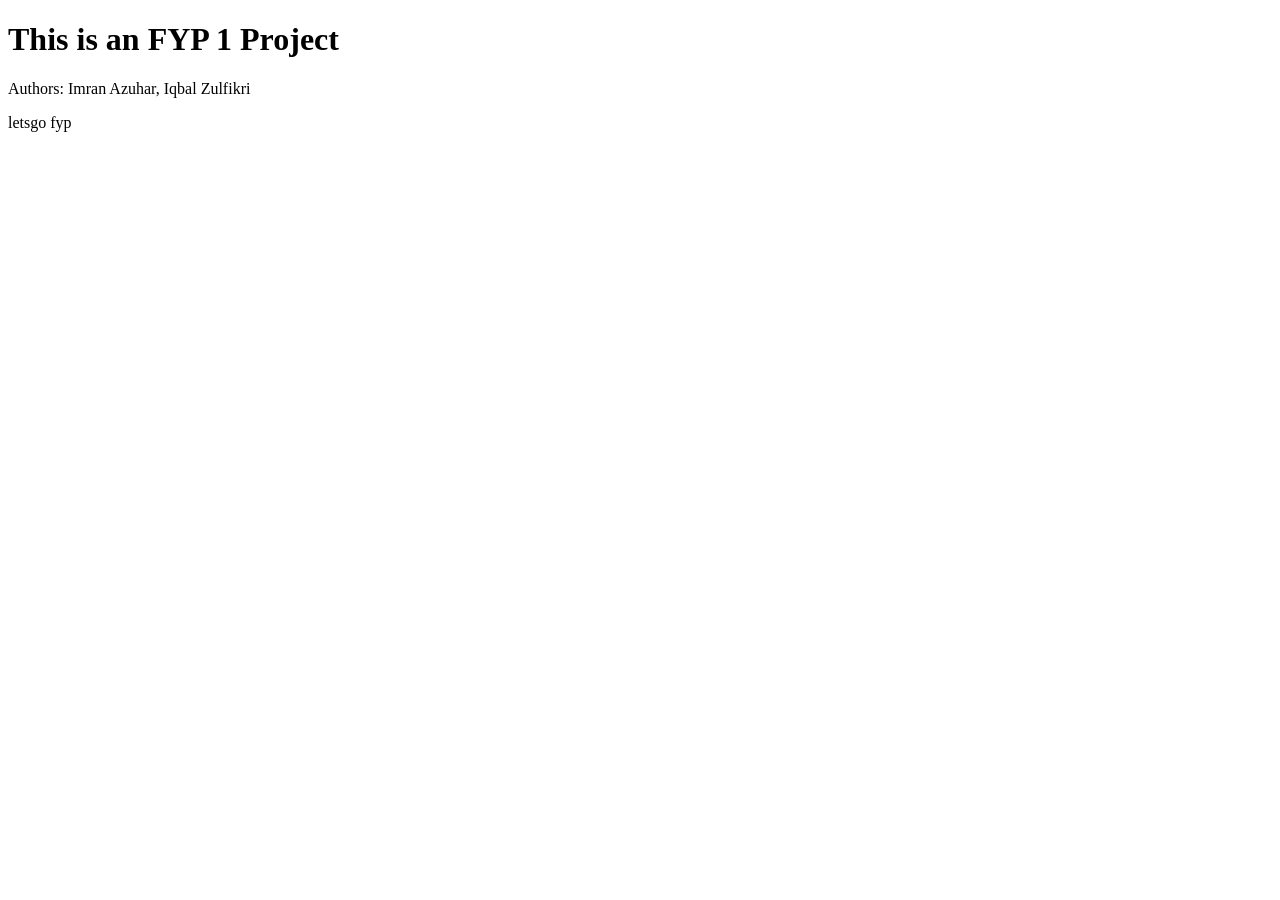
<file: test.html>
<!DOCTYPE html>
<html>
    <head>
        <title>Satellite-Based Flood Detection System</title>
    </head>
    <body>
        <h1>This is an FYP 1 Project</h1>
        <p>Authors: Imran Azuhar, Iqbal Zulfikri</p>
        <p>letsgo fyp</p>
    </body>
</html>
</file>
